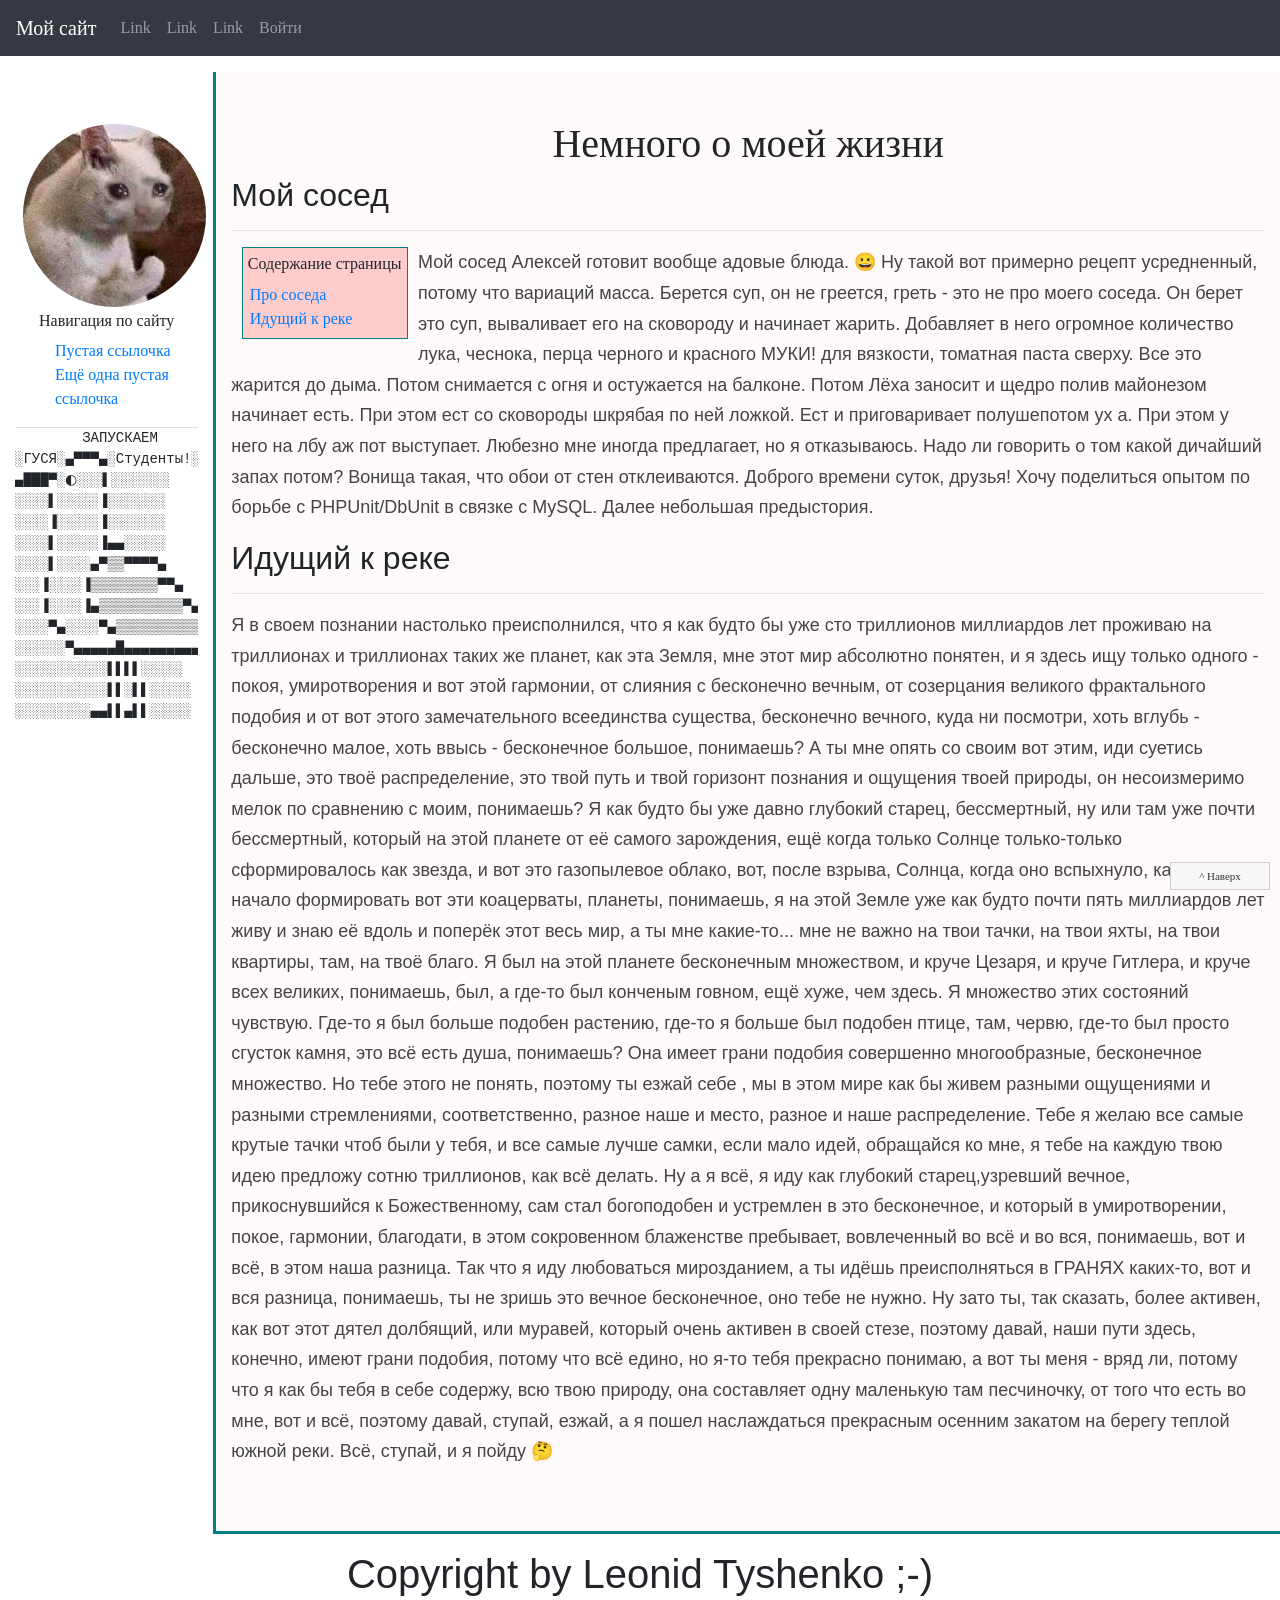
<file: computer_science/3-semester/MyNewSite/src/index.html>
<!doctype html>
<html lang="ru">
<head>
    <meta charset="UTF-8">
    <meta name="viewport"
          content="width=device-width, user-scalable=no, initial-scale=1.0, maximum-scale=1.0, minimum-scale=1.0">
    <meta http-equiv="X-UA-Compatible" content="ie=edge">
    <link rel="stylesheet" type="text/css" href="css/index.css">
    <link rel="SHORTCUT ICON" href="index_sources/favicon.ico" type="image/x-icon">

    <link rel="stylesheet" href="https://stackpath.bootstrapcdn.com/bootstrap/4.5.2/css/bootstrap.min.css"
          integrity="sha384-JcKb8q3iqJ61gNV9KGb8thSsNjpSL0n8PARn9HuZOnIxN0hoP+VmmDGMN5t9UJ0Z" crossorigin="anonymous">
    <script src="https://ajax.googleapis.com/ajax/libs/jquery/3.3.1/jquery.min.js"></script>
    <script src="https://cdnjs.cloudflare.com/ajax/libs/popper.js/1.14.0/umd/popper.min.js"></script>
    <script src="https://maxcdn.bootstrapcdn.com/bootstrap/4.1.0/js/bootstrap.min.js"></script>
    <script src="http://ajax.googleapis.com/ajax/libs/jquery/1.7.1/jquery.min.js"></script>

    <script type="text/javascript">

        $(function() {

            $(window).scroll(function() {

                if($(this).scrollTop() != 0) {

                    $('#toTop').fadeIn();

                } else {

                    $('#toTop').fadeOut();

                }

            });

            $('#toTop').click(function() {

                $('body,html').animate({scrollTop:0},800);

            });

        });

    </script>

    <title>Моя первая страничка</title>
</head>
<body>
<header>
    <nav class="navbar navbar-expand-md navbar-expand-sm navbar-expand-lg navbar-dark bg-dark">
        <a class="navbar-brand" href="#">Мой сайт</a>
        <button class="navbar-toggler" type="button" data-toggle="collapse" data-target="#collapsibleNavbar">
            <span class="navbar-toggler-icon"></span>
        </button>
        <div class="collapse navbar-collapse" id="collapsibleNavbar">
            <ul class="navbar-nav">
                <li class="nav-item">
                    <a class="nav-link" href="#">Link</a>
                </li>
                <li class="nav-item">
                    <a class="nav-link" href="#">Link</a>
                </li>
                <li class="nav-item">
                    <a class="nav-link" href="#">Link</a>
                </li>
                <li class="nav-item">
                    <a class="nav-link" href="#login">Войти</a>
                </li>
            </ul>
        </div>
    </nav>
</header>
<div class="container-fluid">
    <div class="row">
        <aside class="left-part col-2 col-sm-2 col-md-2 col-lg-2 col-xl-2">
            <a alt="home page" href="https://ru.wikipedia.org/wiki/C--">
                <img src="index_sources/9e50b88236ffedc09fe3159df10344e3.jpg" alt="котек"></a>
            <h6> Навигация по сайту </h6>
            <nav class="nav nav-tabs nav-stacked">
                <ul>
                    <li><a href=""> Пустая ссылочка </a></li>
                    <li><a href=""> Ещё одна пустая ссылочка </a></li>
                </ul>
            </nav>
            <pre>
	ЗАПУСКАЕМ
░ГУСЯ░▄▀▀▀▄░Студенты!░░
▄███▀░◐░░░▌░░░░░░░
░░░░▌░░░░░▐░░░░░░░
░░░░▐░░░░░▐░░░░░░░
░░░░▌░░░░░▐▄▄░░░░░
░░░░▌░░░░▄▀▒▒▀▀▀▀▄
░░░▐░░░░▐▒▒▒▒▒▒▒▒▀▀▄
░░░▐░░░░▐▄▒▒▒▒▒▒▒▒▒▒▀▄
░░░░▀▄░░░░▀▄▒▒▒▒▒▒▒▒▒▒▀▄
░░░░░░▀▄▄▄▄▄█▄▄▄▄▄▄▄▄▄▄▄▀▄
░░░░░░░░░░░▌▌▌▌░░░░░
░░░░░░░░░░░▌▌░▌▌░░░░░
░░░░░░░░░▄▄▌▌▄▌▌░░░░░
			</pre>
        </aside>
        <main class="right-part col-10 col-sm-10 col-md-10 col-lg-10 col-xl-10">
            <a href="#" class="login" id="login">
                <div>
                    <h2>Когда нибудь здесь будет регистрация))</h2>
                </div>
            </a>
            <div id = "toTop" > ^ Наверх  </div>
            <h1> Немного о моей жизни</h1>
            <div class="description">
                <h2 id="neighbour"> Мой сосед</h2>
                <hr>
                <nav>
                    <h6> Содержание страницы </h6>
                    <ul>
                        <li><a href="#neighbour"> Про соседа </a></li>
                        <li><a href="#walking_to_river"> Идущий к реке </a></li>
                    </ul>
                </nav>
                <p>
                    Мой сосед Алексей готовит вообще адовые блюда. 😀
                    Ну такой вот примерно рецепт усредненный, потому что вариаций масса.
                    Берется суп, он не греется, греть - это не про моего соседа.
                    Он берет это суп, вываливает его на сковороду и начинает жарить.
                    Добавляет в него огромное количество лука, чеснока, перца черного и красного МУКИ!
                    для вязкости, томатная паста сверху. Все это жарится до дыма. Потом снимается с огня и
                    остужается на
                    балконе.
                    Потом Лёха заносит и щедро полив майонезом начинает есть. При этом ест со сковороды шкрябая по
                    ней
                    ложкой.
                    Ест и приговаривает полушепотом ух а. При этом у него на лбу аж пот выступает.
                    Любезно мне иногда предлагает, но я отказываюсь. Надо ли говорить о том какой дичайший запах
                    потом?
                    Вонища такая, что обои от стен отклеиваются.
                    Доброго времени суток, друзья!
                    Хочу поделиться опытом по борьбе с PHPUnit/DbUnit в связке с MySQL. Далее небольшая предыстория.
                </p>
                <h2 id="walking_to_river"> Идущий к реке </h2>
                <hr>
                <p> Я в своем познании настолько преисполнился, что я как будто бы уже

                    сто триллионов миллиардов лет проживаю на триллионах и

                    триллионах таких же планет, как эта Земля, мне этот мир абсолютно

                    понятен, и я здесь ищу только одного - покоя, умиротворения и

                    вот этой гармонии, от слияния с бесконечно вечным, от созерцания

                    великого фрактального подобия и от вот этого замечательного всеединства

                    существа, бесконечно вечного, куда ни посмотри, хоть вглубь - бесконечно

                    малое, хоть ввысь - бесконечное большое, понимаешь? А ты мне опять со

                    своим вот этим, иди суетись дальше, это твоё распределение, это

                    твой путь и твой горизонт познания и ощущения твоей природы, он

                    несоизмеримо мелок по сравнению с моим, понимаешь? Я как будто бы уже

                    давно глубокий старец, бессмертный, ну или там уже почти бессмертный,

                    который на этой планете от её самого зарождения, ещё когда только Солнце

                    только-только сформировалось как звезда, и вот это газопылевое облако,

                    вот, после взрыва, Солнца, когда оно вспыхнуло, как звезда, начало

                    формировать вот эти коацерваты, планеты, понимаешь, я на этой Земле уже

                    как будто почти пять миллиардов лет живу и знаю её вдоль и поперёк

                    этот весь мир, а ты мне какие-то... мне не важно на твои тачки, на твои

                    яхты, на твои квартиры, там, на твоё благо. Я был на этой

                    планете бесконечным множеством, и круче Цезаря, и круче Гитлера, и круче

                    всех великих, понимаешь, был, а где-то был конченым говном, ещё хуже,

                    чем здесь. Я множество этих состояний чувствую. Где-то я был больше

                    подобен растению, где-то я больше был подобен птице, там, червю, где-то

                    был просто сгусток камня, это всё есть душа, понимаешь? Она имеет грани

                    подобия совершенно многообразные, бесконечное множество. Но тебе этого

                    не понять, поэтому ты езжай себе , мы в этом мире как бы живем

                    разными ощущениями и разными стремлениями, соответственно, разное наше и

                    место, разное и наше распределение. Тебе я желаю все самые крутые тачки

                    чтоб были у тебя, и все самые лучше самки, если мало идей, обращайся ко мне, я тебе на каждую
                    твою
                    идею
                    предложу
                    сотню триллионов, как всё делать. Ну а я всё, я иду как глубокий старец,узревший вечное,
                    прикоснувшийся
                    к Божественному,
                    сам стал богоподобен и устремлен в это бесконечное, и который в умиротворении, покое, гармонии,
                    благодати, в этом сокровенном
                    блаженстве пребывает, вовлеченный во всё и во вся, понимаешь, вот и всё, в этом наша разница.
                    Так
                    что я
                    иду любоваться мирозданием,
                    а ты идёшь преисполняться в ГРАНЯХ каких-то, вот и вся разница, понимаешь, ты не зришь это
                    вечное
                    бесконечное, оно тебе не нужно.
                    Ну зато ты, так сказать, более активен, как вот этот дятел долбящий, или муравей, который очень
                    активен
                    в своей стезе, поэтому давай,
                    наши пути здесь, конечно, имеют грани подобия, потому что всё едино, но я-то тебя прекрасно
                    понимаю,
                    а
                    вот ты меня - вряд ли,
                    потому что я как бы тебя в себе содержу, всю твою природу, она составляет одну маленькую там
                    песчиночку,
                    от того что есть во мне,
                    вот и всё, поэтому давай, ступай, езжай, а я пошел наслаждаться прекрасным осенним закатом на
                    берегу
                    теплой южной реки.
                    Всё, ступай, и я пойду 🤔</p>
            </div>
        </main>
    </div>
</div>
<footer>
    <h1> Copyright by Leonid Tyshenko ;-)</h1>
</footer>
</body>
</html>
</file>
<file: computer_science/3-semester/MyNewSite/src/css/index.css>
a {
    text-decoration: none;
    font-size: 1em;
    font-family: Snell Roundhand, cursive;
    color: cadetblue;
}

h1 {
    padding: 0;
    margin: 0.25%;
    text-align: center;
}

li {
    list-style-type: none;
}

h6 {
    margin: 0;
    padding: 0;
    font-family: Palatino, URW Palladio L, serif;
    text-align: center;
}

p {
    font-size: 18px;
    line-height: 1.7;
    color: #444444;
}

@media screen and (max-width: 600px) {
    p {
        font-size: 4px;
    }
    a {
        font-size: 4px;
    }
}


.login div {
    background-color: aqua;
    width: 300px;
    height: 300px;
    text-align: center;
    padding: 15px;
    border: 3px solid #0000cc;
    border-radius: 10px;
    position: absolute;
    top: 0;
    right: 0;
    bottom: 0;
    left: 0;
    margin: auto;
}

.login {
    display: none;
    position: absolute;
    top: 0;
    left: 0;
    width: 100%;
    height: 100%;
    cursor: default;
}

.login:target {
    display: block;
}

body {
    background-color: #F0FFFF;
}

.right-part, .left-part {
    padding: 3em 1em;
    margin: 1em 0;
}

.left-part a img {
    width: 100%;
    border-radius: 50%;
    margin: 0.25em 0.5em;
}

.description nav {
    display: block;
    float: left;
    border: 1px solid #008080;
    background-color: #ffcccc;
    padding: 0.5%;
    margin: 0 1% 1%;
}

.description ul {
    margin: 0;
    padding: 2px;
}

.right-part {
    border-left: 3px solid #008080;
    border-bottom: 3px solid #008080;
    background-color: #FFFAFA;
}

main h1 {
    font-family: Snell Roundhand, cursive;
    text-align: center;
}

hr {
    width: 100%;
    size: 2px;
    color: #ff0000;
}

footer {
    float: left;
    width: 100%;
    display: block;
}

#toTop {
    width:100px;
    border:1px solid #ccc;
    background:#f7f7f7;
    text-align:center;
    padding:5px;
    position:fixed;
    bottom:10px; /* отступ кнопки от нижнего края страницы*/
    right:10px;
    cursor:pointer;
    display:none;
    color:#333;
    font-family:verdana;
    font-size:11px;
}
</file>
